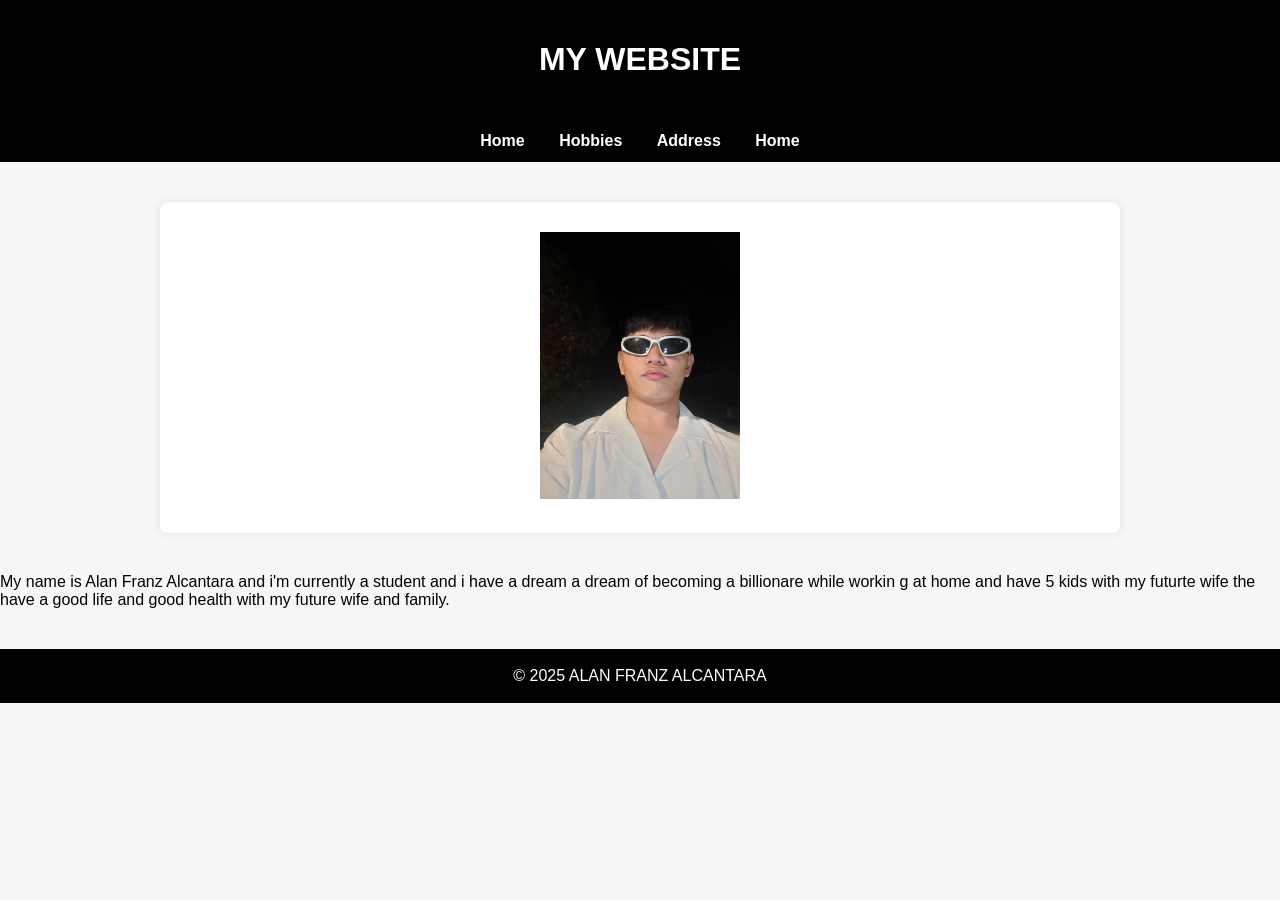
<file: index.html>
<!DOCTYPE html>
<html>
    <head>
        <title>MY PERSONAL WEBSITE</title>
        <link rel="stylesheet" href="style.css">
    </head>
    <body>
        <header>
    <h1>MY WEBSITE</h1>
</header>

<nav>
    <a href="HOME.html">Home</a>
    <a href="HOBBIES.html">Hobbies</a>
    <a href="CONTACT.html">Address</a>
    <a href="PICTURE.html">Home</a>
</nav>

<div class="content">
    <img src="alan.jpeg" alt="MY PROFILE" width="200">
</div>
<p>My name is Alan Franz Alcantara and i'm currently a student and i have a dream a dream of becoming a billionare while  workin g at home and have 5 kids with my futurte wife the have a good life and good health with my future wife and family.</p>
<footer>
    © 2025 ALAN FRANZ ALCANTARA
</footer>
    </body>
</html>
</file>
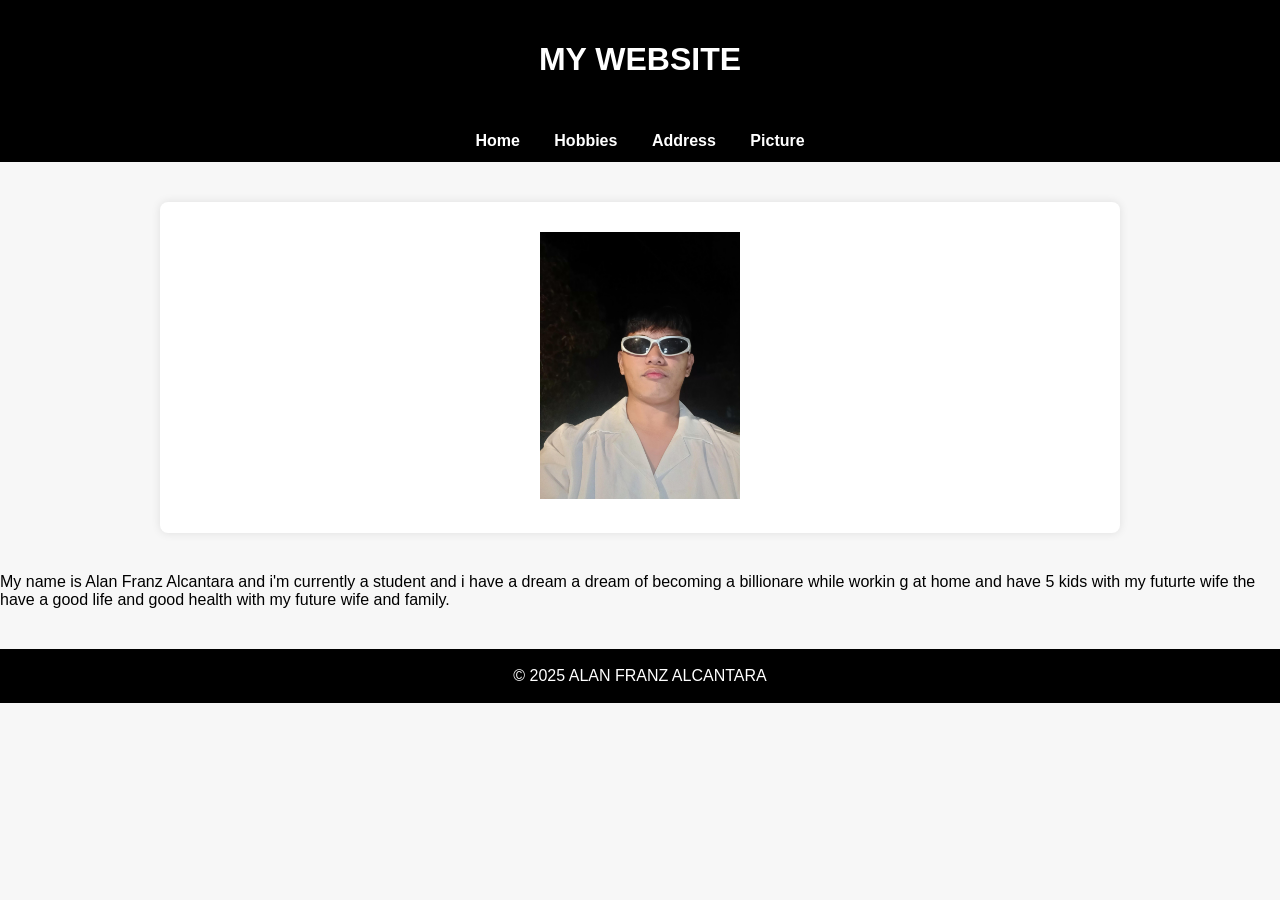
<file: ALAN FRANZ ALCANTARA/index.html>
<!DOCTYPE html>
<html>
    <head>
        <title>MY PERSONAL WEBSITE</title>
        <link rel="stylesheet" href="style.css">
    </head>
    <body>
        <header>
    <h1>MY WEBSITE</h1>
</header>

<nav>
    <a href="HOME.html">Home</a>
    <a href="HOBBIES.html">Hobbies</a>
    <a href="CONTACT.html">Address</a>
    <a href="PICTURE.html">Picture</a>
</nav>

<div class="content">
    <img src="alan.jpeg" alt="MY PROFILE" width="200">
</div>
<p>My name is Alan Franz Alcantara and i'm currently a student and i have a dream a dream of becoming a billionare while  workin g at home and have 5 kids with my futurte wife the have a good life and good health with my future wife and family.</p>
<footer>
    © 2025 ALAN FRANZ ALCANTARA
</footer>
    </body>
</html>
</file>
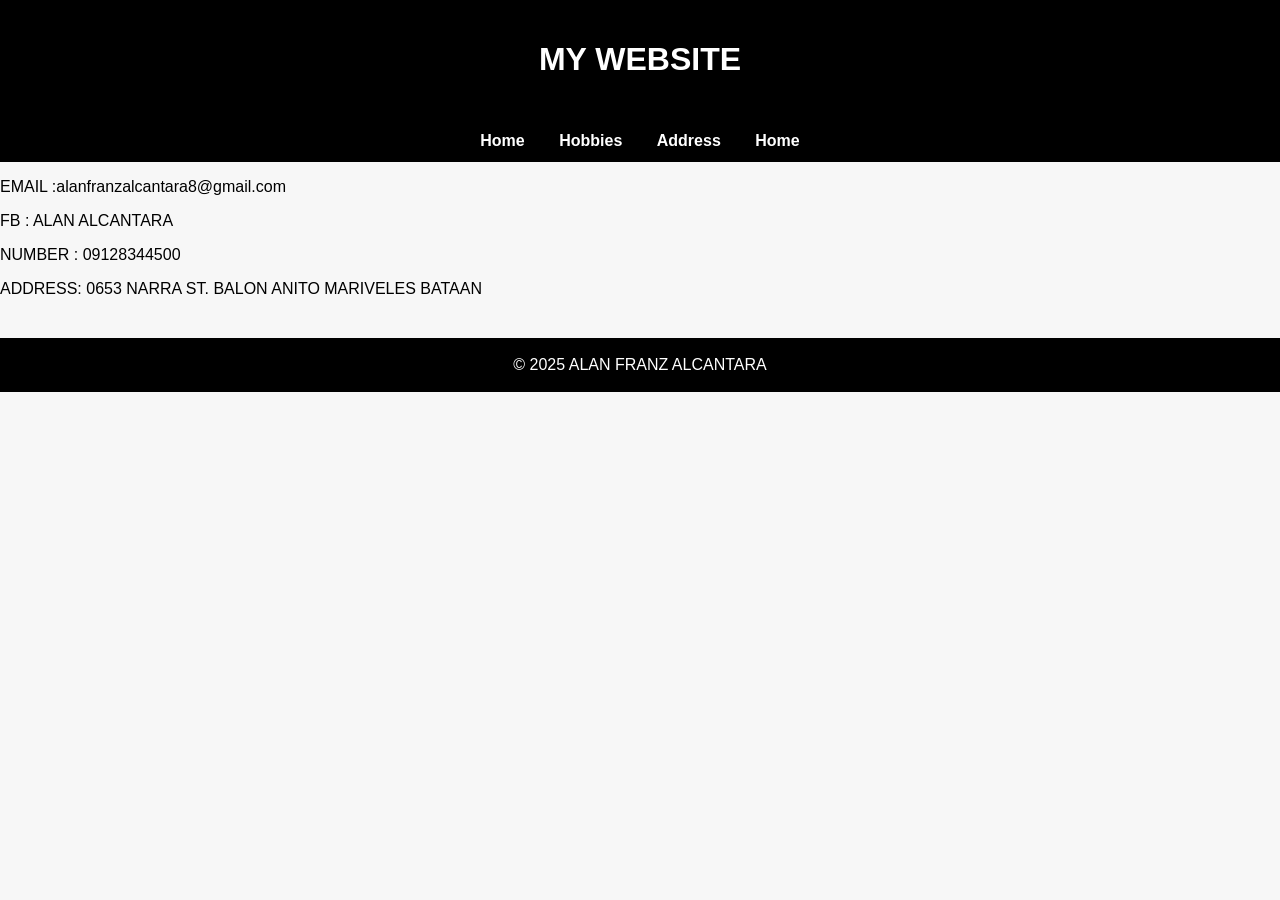
<file: CONTACT.html>
<!DOCTYPE html>
<html>
    <head>
        <title>MY PERSONAL WEBSITE</title>
        <link rel="stylesheet" href="style.css">
    </head>
    <body>
        <header>
    <h1>MY WEBSITE</h1>
</header>

<nav>
    <a href="index.html">Home</a>
    <a href="HOBBIES.html">Hobbies</a>
    <a href="CONTACT.html">Address</a>
    <a href="PICTURE.html">Home</a>
</nav>
<p>EMAIL  :alanfranzalcantara8@gmail.com</p>
<p>FB     : ALAN ALCANTARA</p>
<P>NUMBER : 09128344500</P>
<p>ADDRESS: 0653 NARRA ST. BALON ANITO MARIVELES BATAAN</p>
<footer>
© 2025 ALAN FRANZ ALCANTARA 
</footer>
    </body>
</html>
</file>
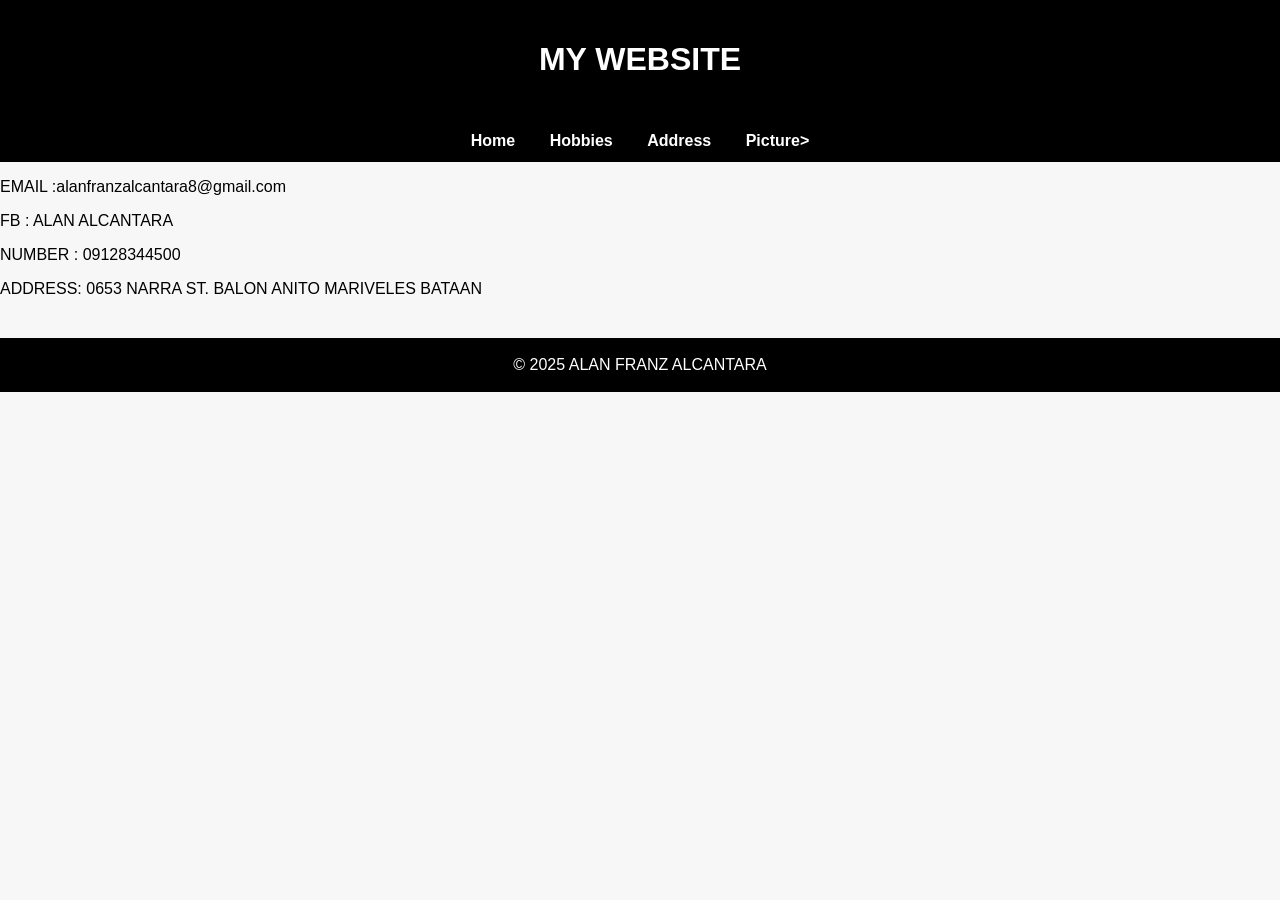
<file: ALAN FRANZ ALCANTARA/CONTACT.html>
<!DOCTYPE html>
<html>
    <head>
        <title>MY PERSONAL WEBSITE</title>
        <link rel="stylesheet" href="style.css">
    </head>
    <body>
        <header>
    <h1>MY WEBSITE</h1>
</header>

<nav>
    <a href="index.html">Home</a>
    <a href="HOBBIES.html">Hobbies</a>
    <a href="CONTACT.html">Address</a>
    <a href="PICTURE.html">Picture></a>
</nav>
<p>EMAIL  :alanfranzalcantara8@gmail.com</p>
<p>FB     : ALAN ALCANTARA</p>
<P>NUMBER : 09128344500</P>
<p>ADDRESS: 0653 NARRA ST. BALON ANITO MARIVELES BATAAN</p>
<footer>
© 2025 ALAN FRANZ ALCANTARA 
</footer>
    </body>
</html>
</file>
<file: style.css>
body {
        font-family: Arial, sans-serif;
        margin: 0;
        padding: 0;
        background: #f7f7f7;
    }                                

    header {
        background: #000000;
        color: white;
        padding: 20px;
        text-align: center;
    }

    nav {
        background: #000000;
        padding: 12px;
        text-align: center;
    }

    nav a {
        color: white;
        text-decoration: none;
        margin: 0 15px;
        font-weight: bold;
    }

    nav a:hover {
        color: #ffeb99;
    }

    .content {
        max-width: 900px;
        margin: 40px auto;
        background: white;
        padding: 30px;
        border-radius: 8px;
        box-shadow: 0 0 10px rgba(0,0,0,0.1);
        text-align: center;
    }

    footer {
        background: #000000;
        color: white;
        text-align: center;
        padding: 18px;
        margin-top: 40px;
    }
</file>
<file: ALAN FRANZ ALCANTARA/style.css>
body {
        font-family: Arial, sans-serif;
        margin: 0;
        padding: 0;
        background: #f7f7f7;
    }                                

    header {
        background: #000000;
        color: white;
        padding: 20px;
        text-align: center;
    }

    nav {
        background: #000000;
        padding: 12px;
        text-align: center;
    }

    nav a {
        color: white;
        text-decoration: none;
        margin: 0 15px;
        font-weight: bold;
    }

    nav a:hover {
        color: #ffeb99;
    }

    .content {
        max-width: 900px;
        margin: 40px auto;
        background: white;
        padding: 30px;
        border-radius: 8px;
        box-shadow: 0 0 10px rgba(0,0,0,0.1);
        text-align: center;
    }

    footer {
        background: #000000;
        color: white;
        text-align: center;
        padding: 18px;
        margin-top: 40px;
    }
</file>
